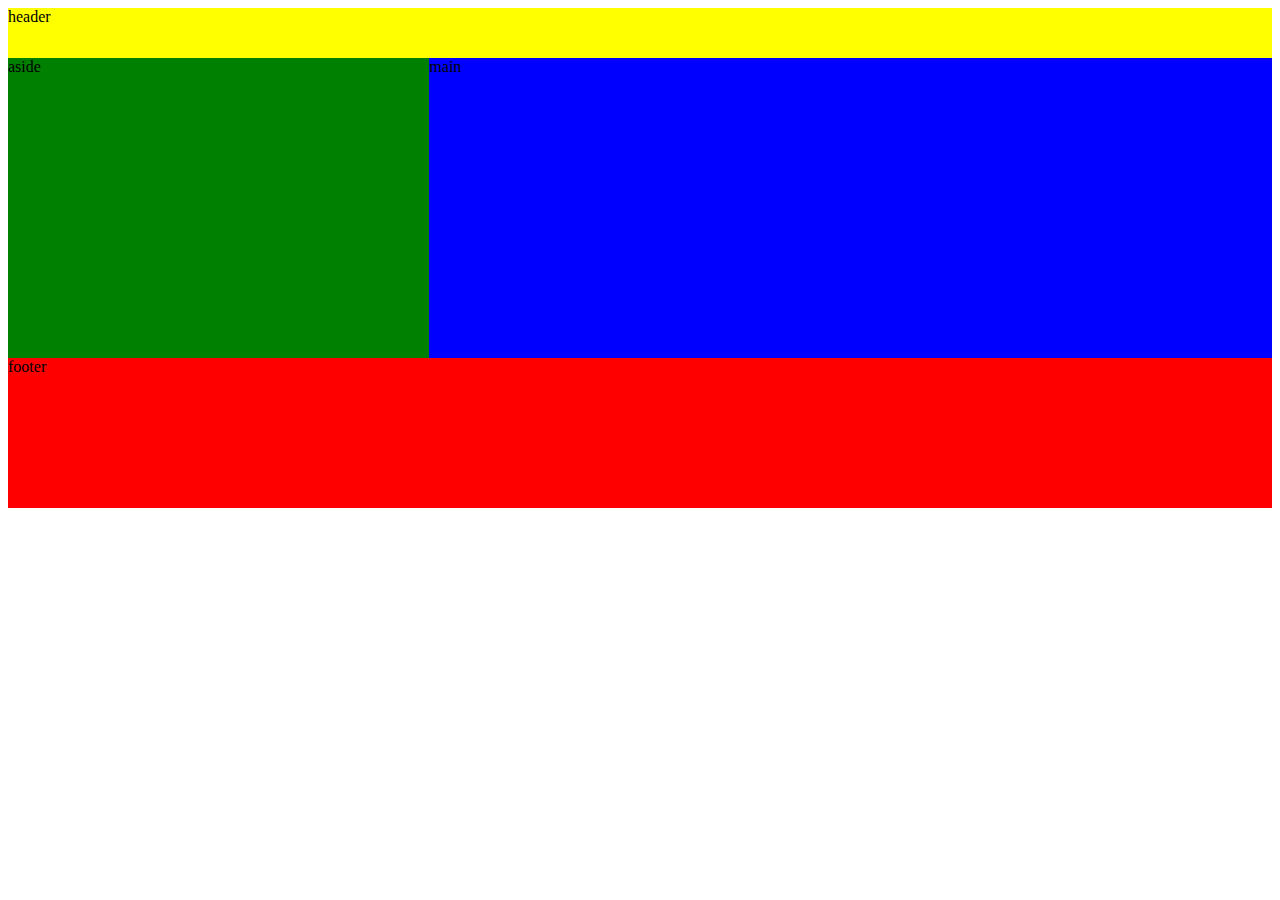
<file: exemplo-grid/index.html>
<!DOCTYPE html>
<html>
  <head>
    <meta charset="utf-8">
    <title></title>
    <link rel="stylesheet" href="index.css" media="screen" title="no title" charset="utf-8">
  </head>
  <body>
    <div class="wrapper">
      <header>header</header>
      <main>main</main>
      <aside>aside</aside>
      <footer>footer</footer>
    </div>
  </body>
</html>
</file>
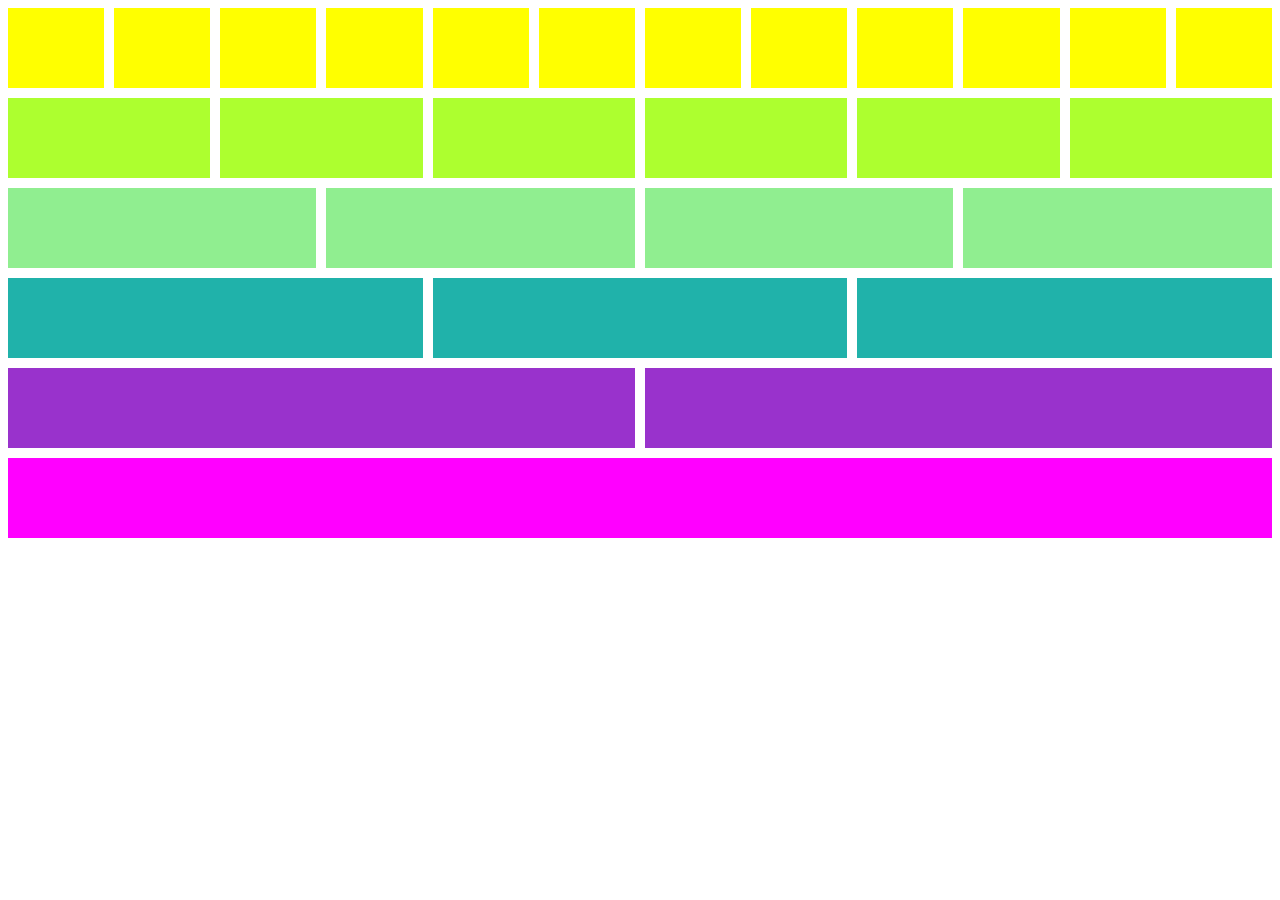
<file: guiado1/index.html>
<!DOCTYPE html>
<html>
  <head>
    <meta charset="utf-8">
    <title></title>
    <link rel="stylesheet" href="index.css" media="screen" title="no title" charset="utf-8">
  </head>
  <body>
    <div class="wrapper">
      <div class="item1"></div>
      <div class="item2"></div>
      <div class="item3"></div>
      <div class="item4"></div>
      <div class="item5"></div>
      <div class="item6"></div>
      <div class="item7"></div>
      <div class="item8"></div>
      <div class="item9"></div>
      <div class="item10"></div>
      <div class="item11"></div>
      <div class="item12"></div>
      <div class="item13"></div>
      <div class="item14"></div>
      <div class="item15"></div>
      <div class="item16"></div>
      <div class="item17"></div>
      <div class="item18"></div>
      <div class="item19"></div>
      <div class="item20"></div>
      <div class="item21"></div>
      <div class="item22"></div>
      <div class="item23"></div>
      <div class="item24"></div>
      <div class="item25"></div>
      <div class="item26"></div>
      <div class="item27"></div>
      <div class="item28"></div>
    </div>
  </body>
</html>
</file>
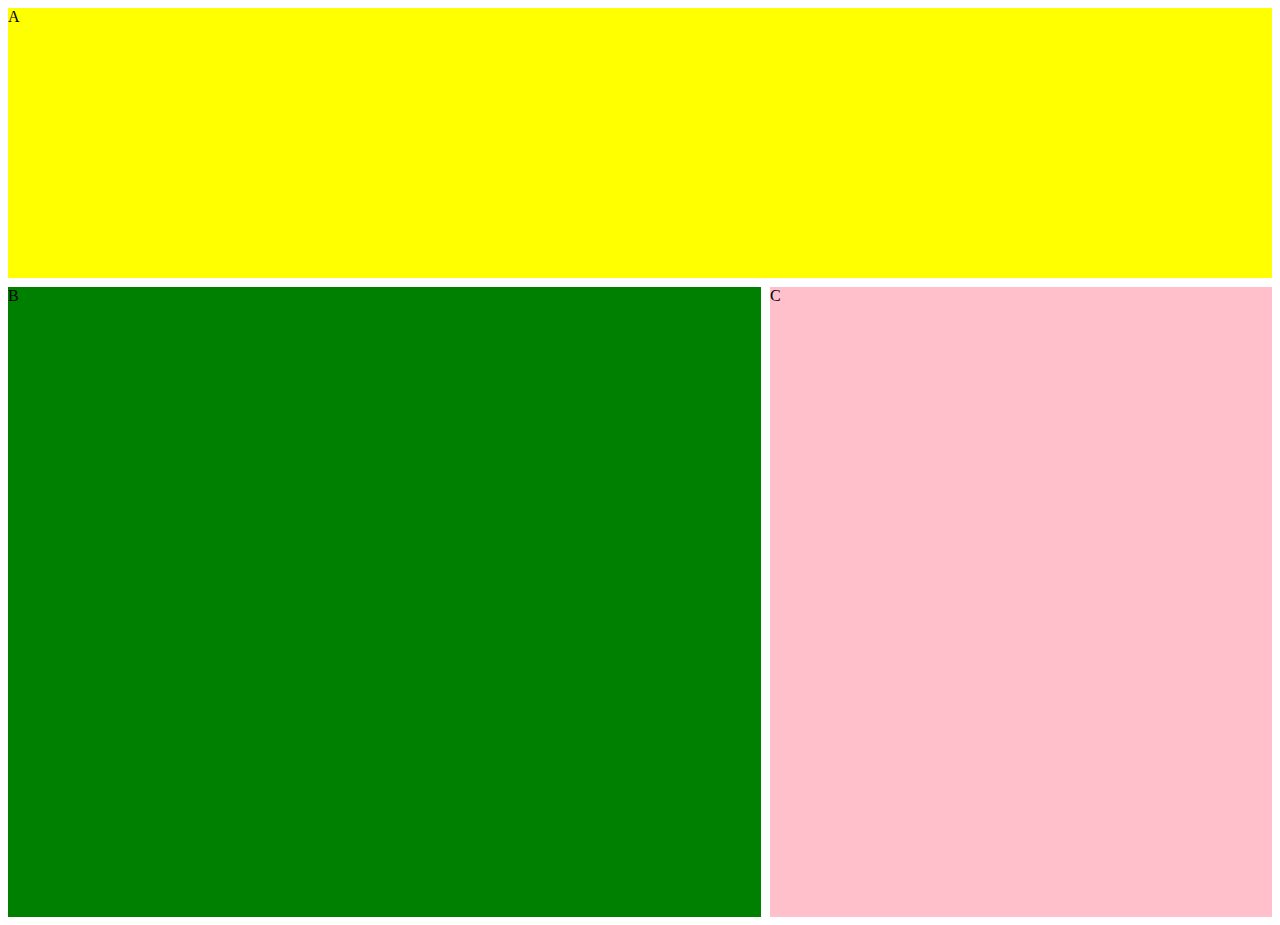
<file: guiado2/index.html>
<!DOCTYPE html>
<html>
  <head>
    <meta charset="utf-8">
    <meta name="viewport" content="width=device-width, initial-scale=1, maximum-scale=1">
    <title></title>
    <link rel="stylesheet" href="index.css" media="screen" title="no title" charset="utf-8">
  </head>
  <body>
    <div class="wrapper">
      <header>A</header>
      <main>B</main>
      <aside>C</aside>
    </div>
  </body>
</html>
</file>
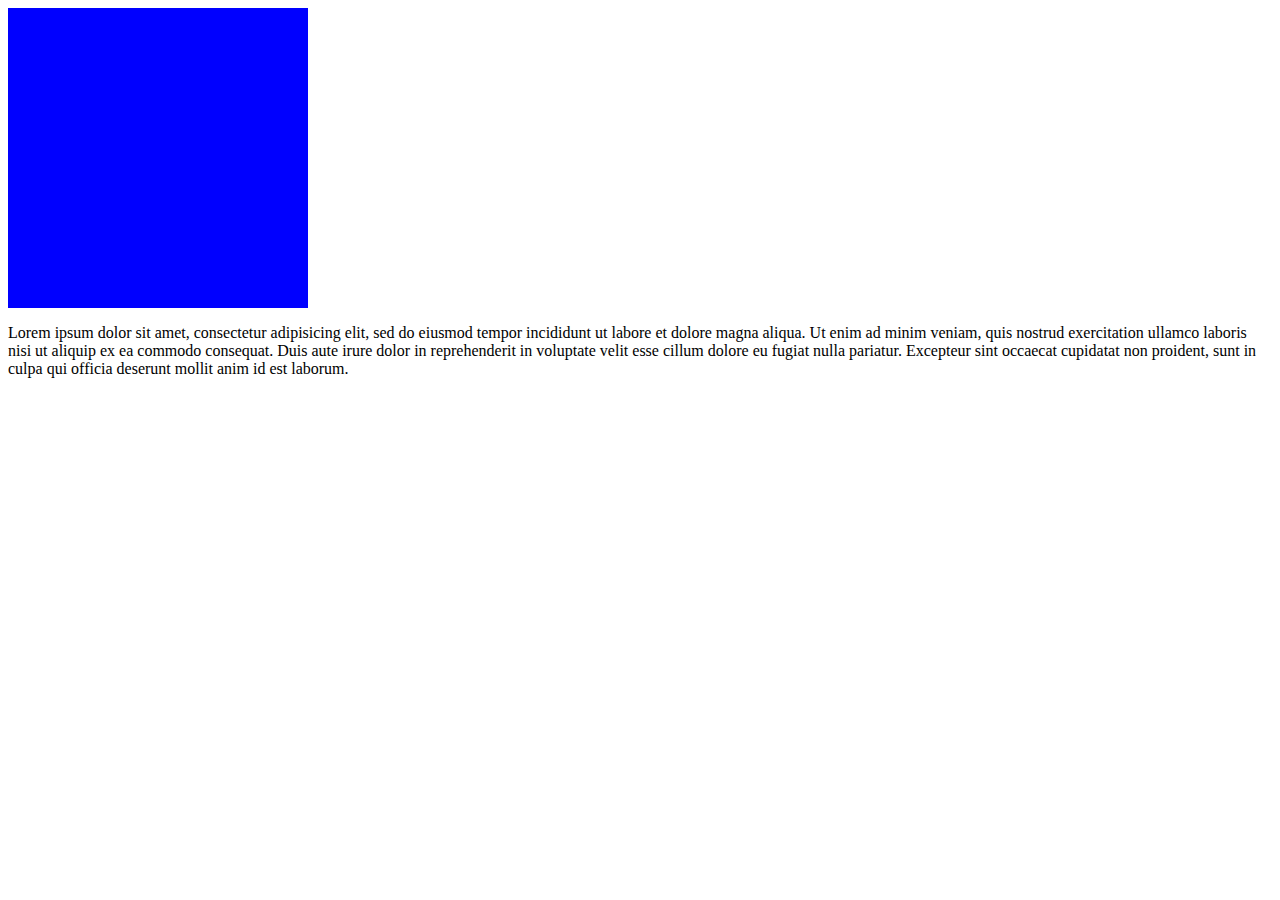
<file: exemplo-media/index1.html>
<!DOCTYPE html>
<html>
  <head>
    <meta charset="utf-8">
    <meta name="viewport" content="width=device-width, initial-scale=1, maximum-scale=1">
    <title></title>
    <link rel="stylesheet" href="index1.css" media="screen" title="no title" charset="utf-8">
  </head>
  <body>
    <div class="quadrado"></div>
    <p>Lorem ipsum dolor sit amet, consectetur adipisicing elit, sed do eiusmod tempor incididunt ut labore et dolore magna aliqua. Ut enim ad minim veniam, quis nostrud exercitation ullamco laboris nisi ut aliquip ex ea commodo consequat. Duis aute irure dolor in reprehenderit in voluptate velit esse cillum dolore eu fugiat nulla pariatur. Excepteur sint occaecat cupidatat non proident, sunt in culpa qui officia deserunt mollit anim id est laborum.</p>
  </body>
</html>
</file>
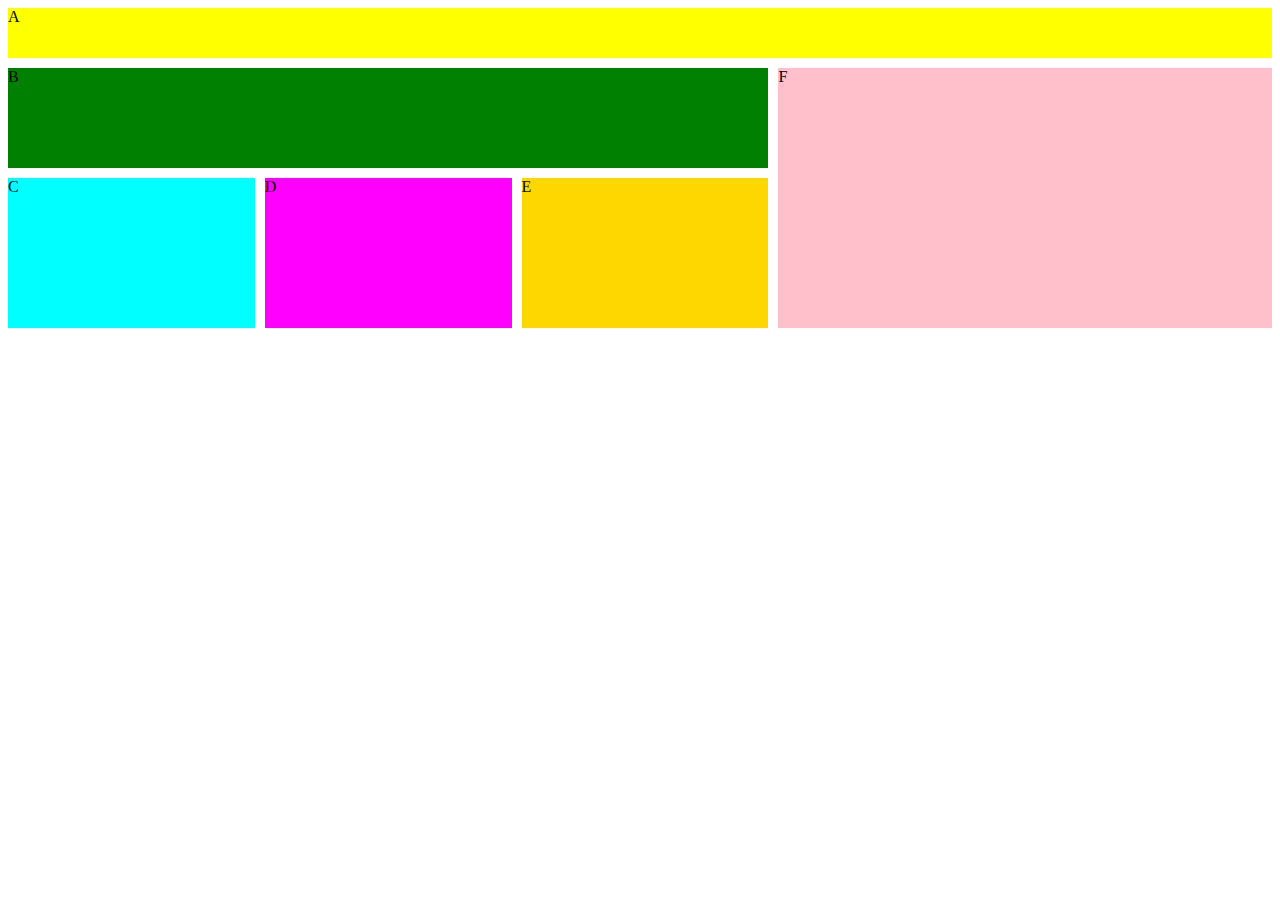
<file: guiado2/index - versao1.html>
<!DOCTYPE html>
<html>
  <head>
    <meta charset="utf-8">
    <meta name="viewport" content="width=device-width, initial-scale=1, maximum-scale=1">
    <title></title>
    <link rel="stylesheet" href="index - versao1.css" media="screen" title="no title" charset="utf-8">
  </head>
  <body>
    <div class="wrapper">
      <header>A</header>
      <main>B</main>
      <aside class="C">C</aside>
      <aside class="D">D</aside>
      <aside class="E">E</aside>
      <footer>F</footer>
    </div>
  </body>
</html>
</file>
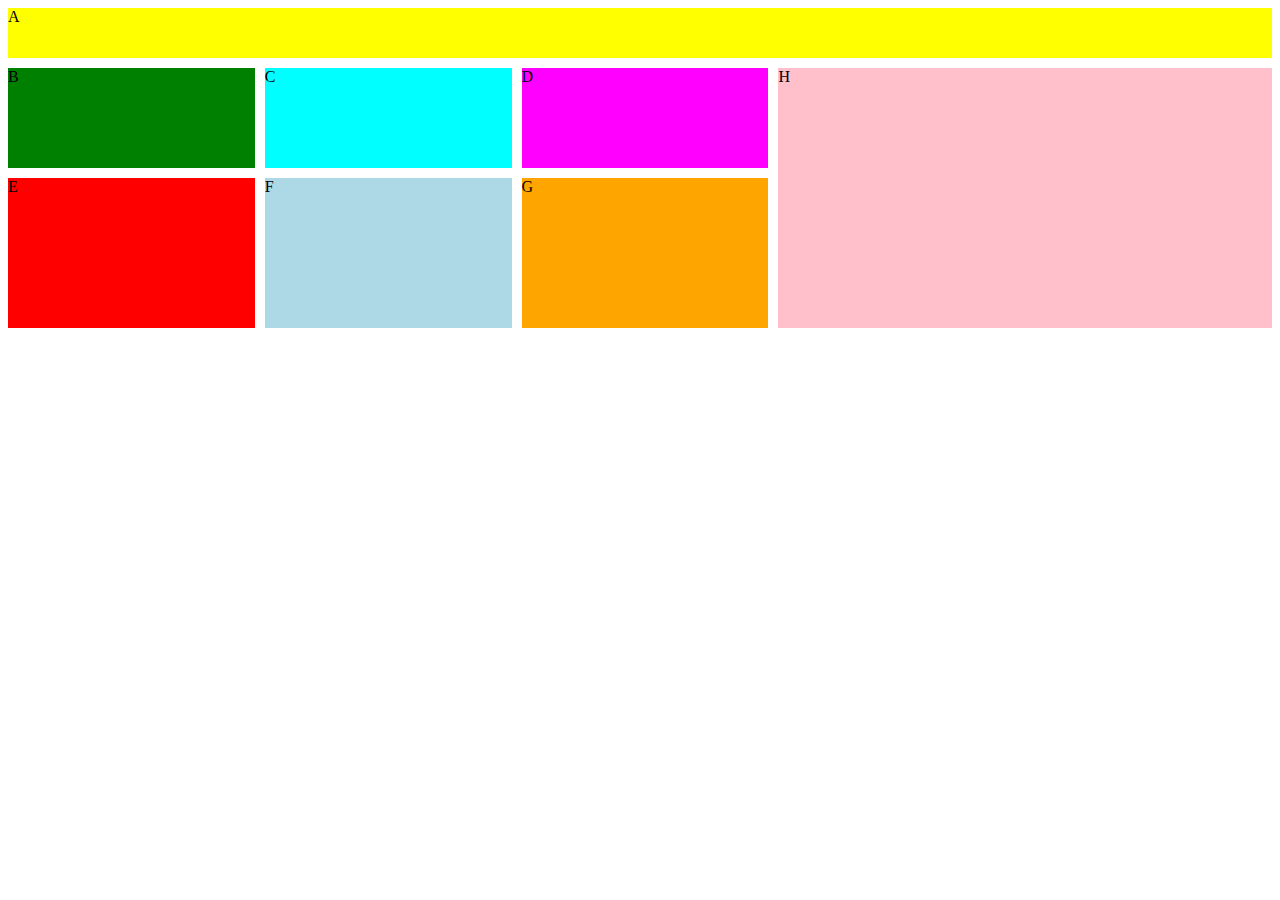
<file: guiado2/index - versao2.html>
<!DOCTYPE html>
<html>
  <head>
    <meta charset="utf-8">
    <meta name="viewport" content="width=device-width, initial-scale=1, maximum-scale=1">
    <title></title>
    <link rel="stylesheet" href="index - versao2.css" media="screen" title="no title" charset="utf-8">
  </head>
  <body>
    <div class="wrapper">
      <header>A</header>
      <aside class="B">B</aside>
      <aside class="C">C</aside>
      <aside class="D">D</aside>
      <aside class="E">E</aside>
      <aside class="F">F</aside>
      <aside class="G">G</aside>
      <footer>H</footer>
    </div>
  </body>
</html>
</file>
<file: exemplo-grid/index.css>
.wrapper {
  display: grid;
  grid-template-rows: 50px 300px 150px;
  grid-template-columns: 1fr 2fr;
  grid-template-areas: "header header"
                      "sidebar content"
                      "footer footer";


}

header {
  background-color: yellow;
  grid-area: header;
  /* grid-row: 1/2;
  grid-column: 1/3; */
}

main {
  background-color: blue;
  grid-area: content;
  /* grid-row: 2/3;
  grid-column: 2/3; */
}

aside {
  background-color: green;
  grid-area: sidebar;
  /* grid-row: 2/3;
  grid-column: 1/2; */
}

footer {
  background-color: red;
  grid-area: footer;
  /* grid-row: 3/4;
  grid-column: 1/3; */
}
</file>
<file: guiado1/index.css>
.wrapper {
  display: grid;
  grid-template-columns: repeat(12, 1fr);
  grid-template-rows: repeat(6, 80px);
  grid-gap: 10px;

}

.item1 {
  background-color: yellow;
  grid-row: 1;
  grid-column: 1;
}

.item2 {
  background-color: yellow;
  grid-row: 1;
  grid-column: 2;

}

.item3 {
  background-color: yellow;
  grid-row: 1;
  grid-column: 3;
}

.item4 {
  background-color: yellow;
  grid-row: 1;
  grid-column: 4;
}

.item5 {
  background-color: yellow;
  grid-row: 1;
  grid-column: 5;
}

.item6 {
  background-color: yellow;
  grid-row: 1;
  grid-column: 6;

}

.item7 {
  background-color: yellow;
  grid-row: 1;
  grid-column: 7;
}

.item8 {
  background-color: yellow;
  grid-row: 1;
  grid-column: 8;
}

.item9 {
  background-color: yellow;
  grid-row: 1;
  grid-column: 9;
}

.item10 {
  background-color: yellow;
  grid-row: 1;
  grid-column: 10;
}

.item11 {
  background-color: yellow;
  grid-row: 1;
  grid-column: 11;
}

.item12 {
  background-color: yellow;
  grid-row: 1;
  grid-column: 12;
}

.item13 {
  background-color: greenyellow;
  grid-row: 2;
  grid-column: 1/ span 2;
}

.item14 {
  background-color: greenyellow;
  grid-row: 2;
  grid-column:3/span 2 ;
}

.item15 {
  background-color: greenyellow;
  grid-row: 2;
  grid-column: 5/span 2;
}

.item16 {
  background-color: greenyellow;
  grid-row: 2;
  grid-column: 7/span 2;
}

.item17 {
  background-color: greenyellow;
  grid-row: 2;
  grid-column: 9/span 2;
}

.item18 {
  background-color: greenyellow;
  grid-row: 2;
  grid-column: 11/span 2;
}

.item19 {
  background-color: lightgreen;
  grid-row: 3;
  grid-column: 1/span 3;
}

.item20 {
  background-color: lightgreen;
  grid-row: 3;
  grid-column: 4/span 3;
}

.item21 {
  background-color: lightgreen;
  grid-row: 3;
  grid-column: 7/span 3;
}

.item22 {
  background-color: lightgreen;
  grid-row: 3;
  grid-column: 10/span 3;
}

.item23 {
  background-color: lightseagreen;
  grid-row: 4;
  grid-column: 1/span 4;
}

.item24 {
  background-color: lightseagreen;
  grid-row: 4;
  grid-column: 5/span 4;
}

.item25 {
  background-color: lightseagreen;
  grid-row: 4;
  grid-column: 9/span 4;
}

.item26 {
  background-color: darkorchid;
  grid-row: 5;
  grid-column: 1/span 6;
}

.item27 {
  background-color: darkorchid;
  grid-row: 5;
  grid-column: 7/span 6;
}

.item28 {
  background-color: fuchsia;
  grid-row: 6;
  grid-column:1/ 13;

}
</file>
<file: guiado2/index.css>
.wrapper {
  display: grid;
  grid-template-columns: 3fr 2fr;
  grid-template-rows: 30vh 70vh;
  grid-gap: 1vh;
  grid-template-areas: "header header"
                       "content sidebar";
}

header {
  grid-area: header;
  background-color: yellow;
}

main {
  grid-area: content;
  background-color: green;
}

aside {
  grid-area: sidebar;
  background-color: pink;
}

@media screen and (max-width: 480px) {
  .wrapper {
    grid-template-columns: 1fr;
    grid-template-rows: 15vh 70vh 15vh;
    grid-gap: 1vh;
    grid-template-areas: "header"
                         "content"
                         "sidebar";
  }

}

/*
break points

https://stackoverflow.com/questions/6370690/media-queries-how-to-target-desktop-tablet-and-mobile
*/
</file>
<file: exemplo-media/index1.css>
.quadrado {
  width: 300px;
  height: 300px;
  background-color: blue;
}
</file>
<file: guiado2/index - versao1.css>
.wrapper {
display: grid;
grid-template-rows: 50px 100px 150px;
grid-template-columns: 1fr 1fr 1fr 2fr;
grid-template-areas: "header header header header "
                     "content1 content1 content1 sidebar"
                     "content2 content3 content4 sidebar";


grid-gap: 10px;
}

header {
  grid-area:header;
  background-color: yellow;

}

 main {
  grid-area:content1;
  background-color: green;

}

 .C {
grid-area:content2;
background-color: aqua;

}

.D {
grid-area:content3;
background-color: magenta;


}
.E {
grid-area:content4;
background-color: gold;

}
footer {
  grid-area:sidebar;
  background-color: pink;

}

@media screen and (max-width: 480px) {
  .wrapper {
    grid-template-rows: 100px 400px 100px 100px;
    grid-template-columns: 1fr 1fr 1fr;
    grid-template-areas: "header header header"
                         "content1 content1 content1"
                         "content2 content3 content4"
                         "sidebar sidebar sidebar";
   grid-gap:10px;
  }
}

/*
break points

https://stackoverflow.com/questions/6370690/media-queries-how-to-target-desktop-tablet-and-mobile
*/
</file>
<file: guiado2/index - versao2.css>
.wrapper {
display: grid;
grid-template-rows: 50px 100px 150px 50px;
grid-template-columns: 1fr 1fr 1fr 2fr;
grid-template-areas: "header header header header "
                     "content1 content2 content3 sidebar"
                     "content4 content5 content6 sidebar";


grid-gap: 10px;
}

header {
  grid-area:header;
  background-color: yellow;
}

 .B {
  grid-area:content1;
  background-color: green;

}

 .C {
grid-area:content2;
background-color: aqua;

}

.D {
grid-area:content3;
background-color: magenta;


}
.E {
grid-area:content4;
background-color: red;

}
.F {
grid-area:content5;
background-color: lightblue;

}
.G {
grid-area:content6;
background-color:orange;

}
footer {
  grid-area:sidebar;
  background-color: pink;

}

@media screen and (max-width: 480px) {
  .wrapper {
    grid-template-rows: 100px 100px 100px 100px;
    grid-template-columns: 1fr 1fr 1fr;
    grid-template-areas: "header header header"
                         "content1 content2 content3"
                         "content4 content5 content6"
                         "sidebar sidebar sidebar";
   grid-gap:10px;
  }
}

/*
break points

https://stackoverflow.com/questions/6370690/media-queries-how-to-target-desktop-tablet-and-mobile
*/
</file>
